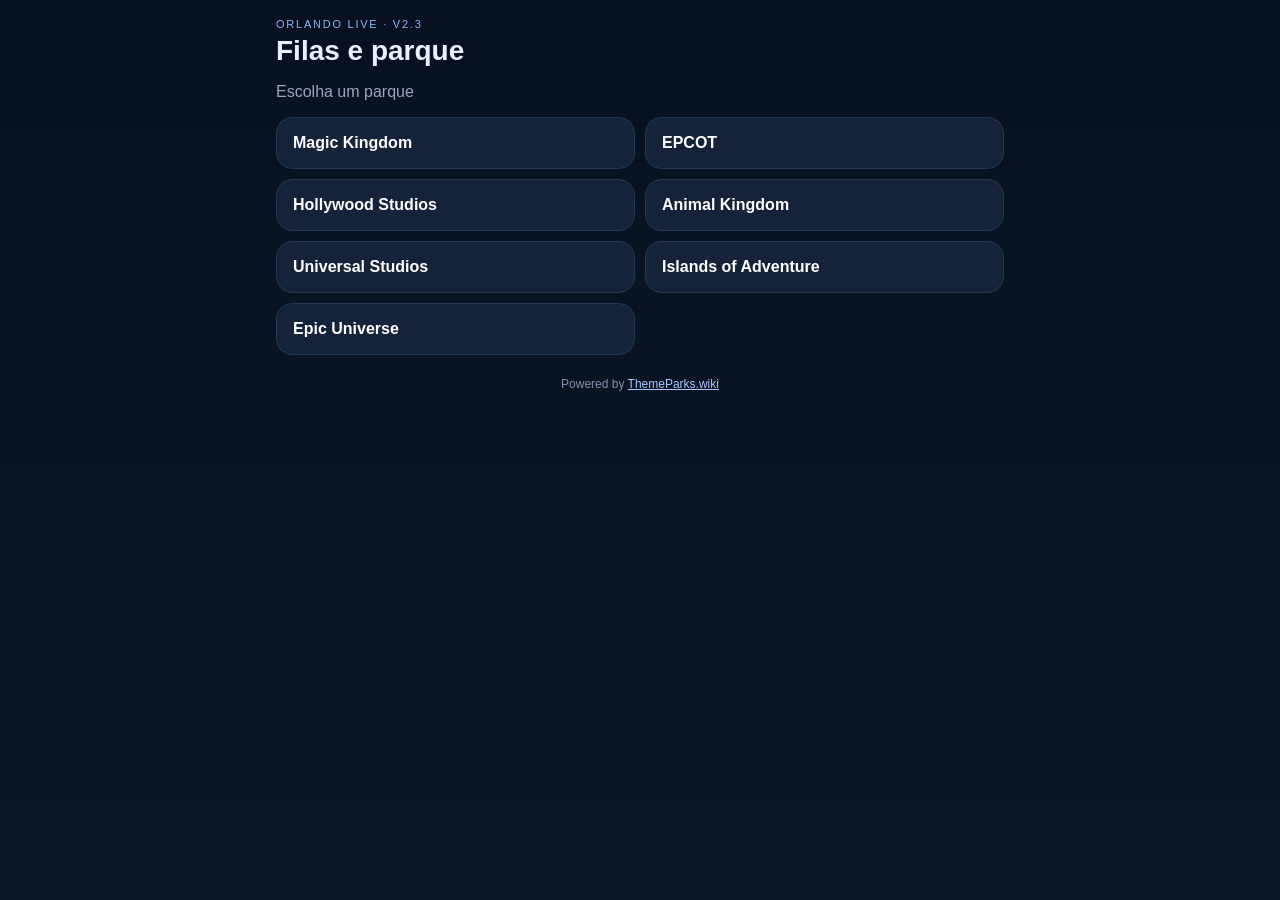
<file: index.html>
<!doctype html><html lang="pt-BR"><head><meta charset="utf-8"><meta name="viewport" content="width=device-width,initial-scale=1,viewport-fit=cover"><meta name="theme-color" content="#0b1220"><title>Filas Orlando v2.3</title><link rel="manifest" href="./manifest.json?v=21"><link rel="stylesheet" href="./styles.css?v=21"></head><body><main class="app"><header><div><p class="eyebrow">ORLANDO LIVE · V2.3</p><h1>Filas e parque</h1></div><button id="backBtn" class="ghost hidden">Parques</button></header><section id="home"><p class="muted">Escolha um parque</p><div id="parkGrid" class="park-grid"></div></section><section id="parkView" class="hidden"><div class="title-row"><div><h2 id="parkName"></h2><p id="updatedAt" class="muted">Ainda não atualizado</p></div><button id="refreshBtn" class="primary">Atualizar</button></div><div id="errorBox" class="error hidden"></div><div id="staleBox" class="warning hidden"></div><div class="tabs"><button class="tab active" data-tab="priority">Prioritárias</button><button class="tab" data-tab="ATTRACTION">Atrações</button><button class="tab" data-tab="SHOW">Shows</button><button class="tab" data-tab="RESTAURANT">Restaurantes</button></div><input id="searchInput" class="search" type="search" placeholder="Buscar atração, show ou restaurante..."><div class="list-meta"><span id="resultCount"></span><label><input id="copyVisible" type="checkbox"> incluir itens visíveis ao copiar</label></div><div id="items" class="rides"></div><div id="emptyState" class="empty hidden">Nenhum item encontrado.</div><label class="field"><span>Última atração realizada (opcional)</span><select id="lastRide"><option value="">Nenhuma</option></select></label><div class="toggles"><button data-state="fome">Fome</button><button data-state="cansados">Cansados</button><button data-state="chuva">Chuva</button><button data-state="não queremos molhar">Não queremos molhar</button></div><button id="copyBtn" class="copy">Copiar para ChatGPT</button><textarea id="preview" readonly></textarea></section><footer>Powered by <a href="https://www.themeparks.wiki/" target="_blank" rel="noopener">ThemeParks.wiki</a></footer></main><div id="toast" class="toast hidden">Copiado!</div><script src="./app.js?v=21" type="module"></script></body></html>
</file>
<file: styles.css>
:root{font-family:-apple-system,BlinkMacSystemFont,"Segoe UI",sans-serif;color:#eaf0ff;background:#07101d}*{box-sizing:border-box}body{margin:0;min-height:100vh;background:linear-gradient(180deg,#08111f,#0d1727);padding:env(safe-area-inset-top) 0 env(safe-area-inset-bottom)}.app{max-width:760px;margin:auto;padding:18px 16px 28px}header,.title-row{display:flex;justify-content:space-between;align-items:center;gap:12px}h1{font-size:28px;margin:0}h2{font-size:24px;margin:8px 0 2px}.eyebrow{font-size:11px;letter-spacing:.16em;color:#8bb7ff;margin:0 0 5px}.muted{color:#97a8c0}.park-grid{display:grid;grid-template-columns:1fr;gap:10px;margin-top:16px}.park-grid button,.primary,.copy,.ghost,.toggles button,.tab{border:0;border-radius:16px;padding:16px;font-weight:700;font-size:16px;min-height:52px}.park-grid button{background:#14233a;color:#fff;text-align:left;border:1px solid #243956}.primary,.copy{background:#5d8cff;color:#06101f}.copy{width:100%;margin-top:16px}.ghost{background:#17253a;color:#cfe0ff;padding:10px 13px;min-height:42px}.tabs{display:flex;gap:8px;overflow-x:auto;padding:2px 0 4px;margin:16px 0 12px}.tab{flex:0 0 auto;padding:10px 14px;min-height:42px;background:#17263c;color:#cfe0ff;border:1px solid #29415f;font-size:14px}.tab.active{background:#d9e6ff;color:#08111d}.search{width:100%;background:#0c1828;color:#fff;border:1px solid #28405f;border-radius:13px;padding:13px 14px;font-size:16px}.list-meta{display:flex;justify-content:space-between;gap:12px;align-items:center;margin:10px 2px;color:#9fb0c8;font-size:12px}.rides{display:grid;gap:8px;margin:10px 0 18px}.ride{display:flex;justify-content:space-between;align-items:center;gap:12px;background:#101d30;border:1px solid #223650;border-radius:14px;padding:13px 14px}.ride-main{min-width:0}.ride-name{font-size:16px;font-weight:700;white-space:normal;overflow:visible;text-overflow:clip;line-height:1.25}.ride-sub{font-size:12px;color:#91a4bf;margin-top:3px}.wait{font-size:16px;font-weight:800;white-space:nowrap}.down{color:#ffb35c}.closed{color:#ff7474}.unknown{color:#9fb0c8}.open{color:#86e5b0}.field{display:grid;gap:7px;margin:16px 0}.field span{font-size:13px;color:#aebbd0}select,textarea{width:100%;background:#0c1828;color:#fff;border:1px solid #28405f;border-radius:13px;padding:13px;font-size:16px}.toggles{display:grid;grid-template-columns:1fr 1fr;gap:8px}.toggles button{background:#17263c;color:#cfe0ff;border:1px solid #29415f}.toggles button.active{background:#d9e6ff;color:#08111d}textarea{margin-top:10px;min-height:190px;resize:vertical;font-family:ui-monospace,SFMono-Regular,Menlo,monospace;font-size:14px}.error,.warning,.empty{padding:12px 14px;border-radius:12px;margin-top:12px}.error{background:#3a171c;color:#ffc7cb}.warning{background:#392e12;color:#ffe3a5}.empty{background:#101d30;color:#9fb0c8;text-align:center}footer{text-align:center;color:#7f91aa;font-size:12px;margin-top:22px}footer a{color:#a9c8ff}.hidden{display:none!important}.toast{position:fixed;bottom:24px;left:50%;transform:translateX(-50%);background:#fff;color:#07101d;padding:11px 17px;border-radius:99px;font-weight:800;z-index:10}@media(min-width:560px){.park-grid{grid-template-columns:1fr 1fr}}
</file>
